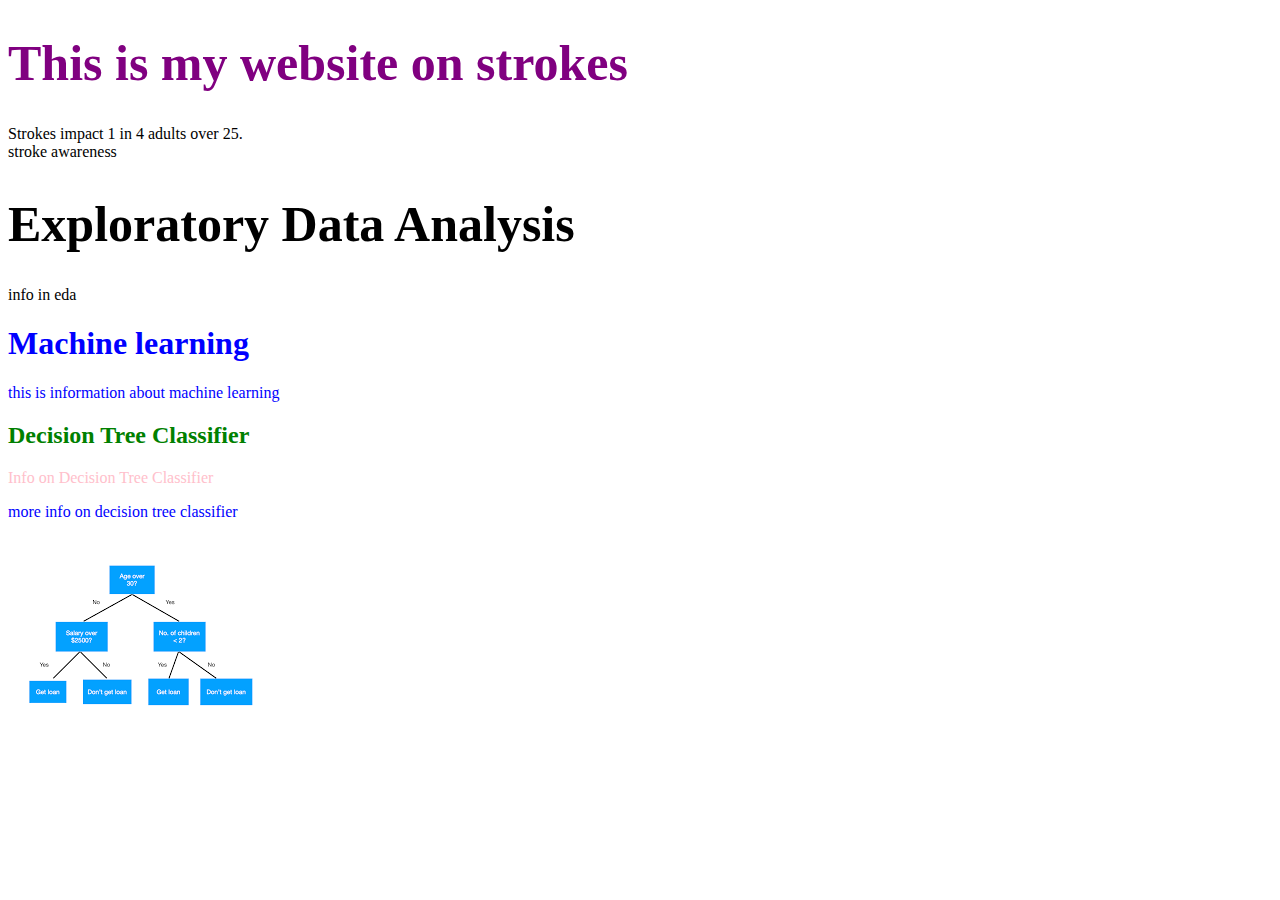
<file: DS-Notebooks-Abigail/web/index.html>
<!DOCTYPE html>
<html>
  <head>
    <title>Stroke Analysis</title>
    <!--<style>
      #main-title{
        color: purple;
      }
      .heading {
        font-size: 50px;
      }
      #machine-learning{
        color:blue;
      }
      #ml-p{
        color:pink;
      }
      h2.ml-p2{
        color:green;
      }
    </style>-->
    <link rel='stylesheet' href='styles.css'>
  </head>
  <body>
    <h1 id="main-title" class='heading'>
      This is my website on strokes
    </h1>
    <p>
      Strokes impact 1 in 4 adults over 25.<br> stroke awareness
    </p>
    <h1 class='heading'>
    Exploratory Data Analysis
    </h1>
    <p>
      info in eda
    </p>
    <div id='machine-learning'>
      <h1>
      Machine learning
      </h1>
      <p>
        this is information about machine learning
      </p>
      <h2 class='ml-p2'>
        Decision Tree Classifier
      </h2>
      <p id='ml-p'>
        Info on Decision Tree Classifier
      </p>
      <p class='ml-p2'>
        more info on decision tree classifier
      </p>
      <img
           src=[data-uri]
    </div>
  </body>
</html>
</file>
<file: DS-Notebooks-Abigail/web/styles.css>
#main-title{
        color: purple;
      }
      .heading {
        font-size: 50px;
      }
      #machine-learning{
        color:blue;
      }
      #ml-p{
        color:pink;
      }
      h2.ml-p2{
        color:green;
      }
</file>
